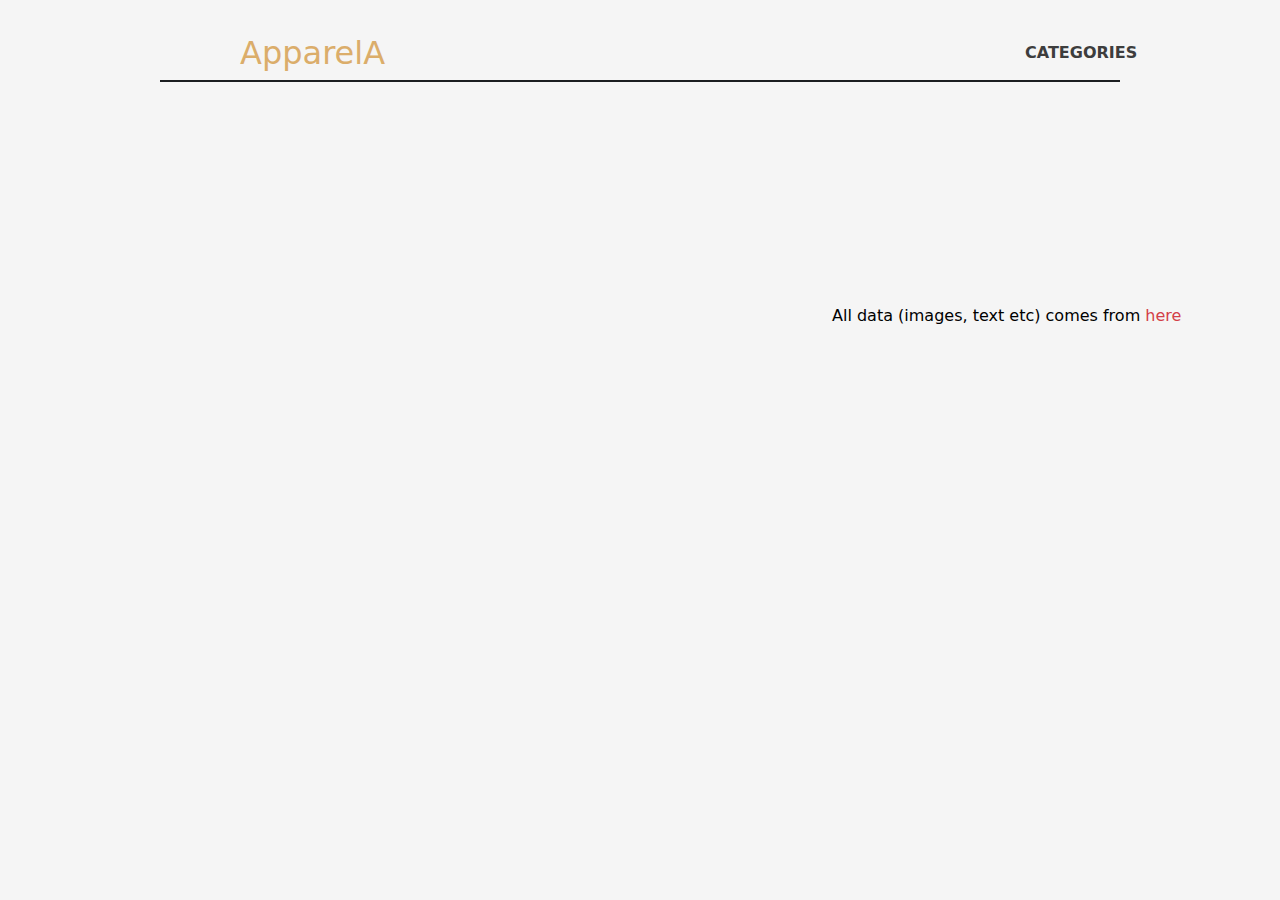
<file: kategori.html>
<!DOCTYPE html>
<html lang="en">

<head>
    <meta charset="UTF-8">
    <meta name="viewport" content="width=device-width, initial-scale=1.0">
    <title>Kategori</title>
    <link rel="stylesheet" href="style.css">
</head>

<body>
    <header>
        <nav>
            <ul>
                <li><a id="logo" href="index.html">ApparelA</a></li>
                <li><a href="kategori.html">Categories</a></li>
            </ul>
        </nav>

    </header>
    <main id="kategori">

        <template id="small_category_template">
            <article class="card_content">
                <a class="kategori_img read-more" href="produktliste.html"><img
                        src="https://kea-alt-del.dk/t7/images/webp/640/1163.webp" alt="blue fanwear jersey">
                </a>
                <a class="kategori_text read-more" href="produktliste.html">
                    <p>Accessories</p>
                </a>
            </article>
        </template>

    </main>

    <footer>
        <p>All data (images, text etc) comes from <a
                href="https://www.kaggle.com/paramaggarwal/fashion-product-images-dataset">here</a> </p>
    </footer>

    <script src="js/kategori.js"></script>
</body>

</html>
</file>
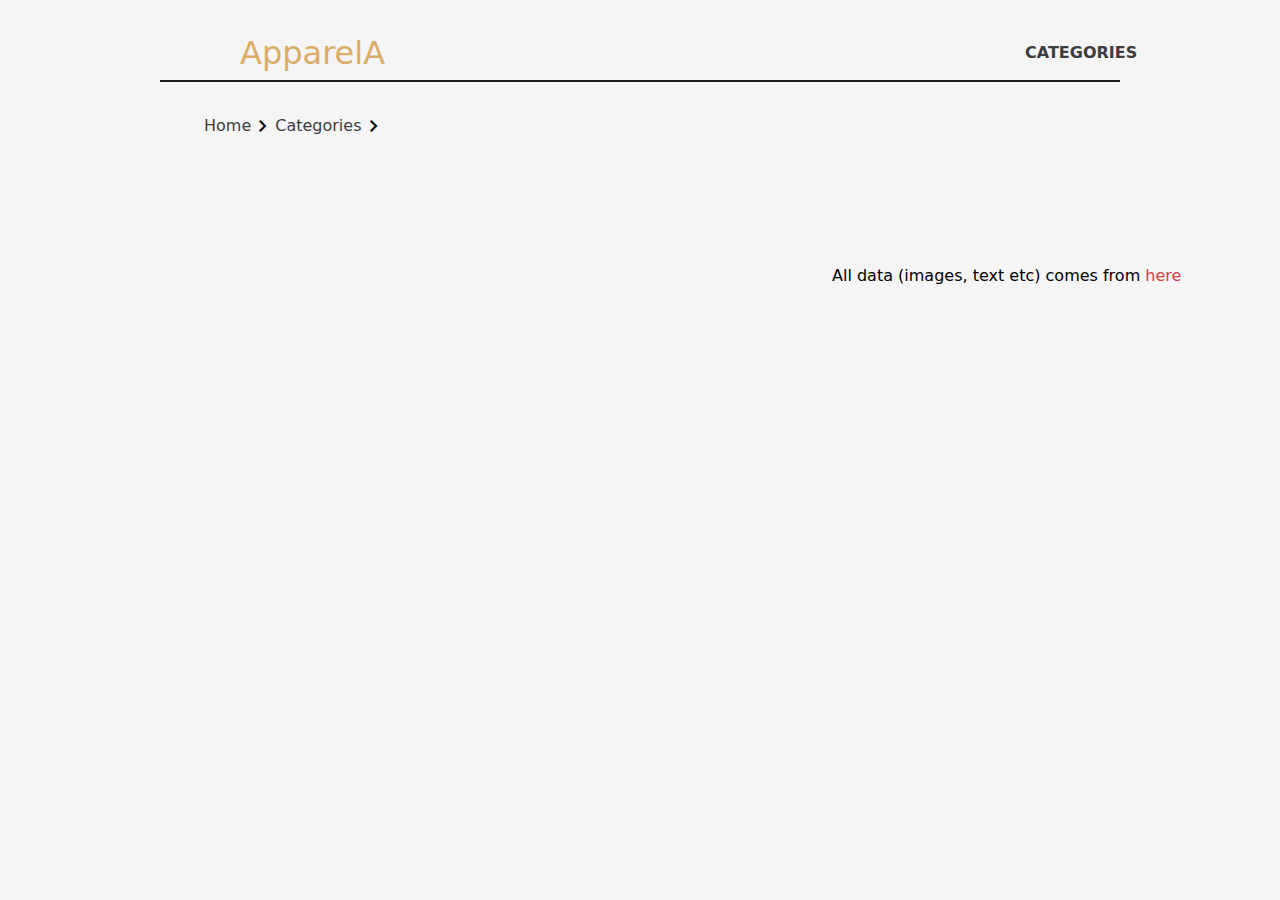
<file: produktliste.html>
<!DOCTYPE html>
<html lang="en">

<head>
    <meta charset="UTF-8">
    <meta name="viewport" content="width=device-width, initial-scale=1.0">
    <title>Produktliste</title>
    <link rel="stylesheet" href="style.css">
    <link rel="stylesheet"
        href="https://fonts.googleapis.com/css2?family=Material+Symbols+Outlined:opsz,wght,FILL,GRAD@20..48,100..700,0..1,-50..200" />
</head>

<body>
    <header>
        <nav>
            <ul>
                <li><a id="logo" href="index.html">ApparelA</a></li>
                <li><a href="kategori.html">Categories</a></li>
            </ul>
        </nav>

    </header>

    <header>
        <ul class="bredcrumb">
            <li><a href="index.html">Home</a></li>
            <span class="material-symbols-outlined">
                chevron_right
            </span>
            <li><a href="kategori.html">Categories</a></li>
            <span class="material-symbols-outlined">
                chevron_right
            </span>
            <li class="category_type"></li>
        </ul>

        <h1></h1>
    </header>
    <main id="produktliste">

        <template id="small_product_template">
            <article class="card_content">
                <a class="discount hide read-more" href="produkt.html">50%</a>
                <a class="notinstock hide read-more" href="produkt.html">Sold out</a>
                <a class="produktliste_img read-more" href="produkt.html"><img
                        src="https://kea-alt-del.dk/t7/images/webp/640/1163.webp" alt="blue fanwear jersey">
                </a>
                <a class="produktliste_text read-more" href="produkt.html">
                    <p class="name">Sahara Team India Fanwear Round Neck Jersey</p>
                    <p class="price"> <span class="amount"></span>,00 kr</p>
                </a>
            </article>
        </template>

    </main>

    <footer>
        <p>All data (images, text etc) comes from <a
                href="https://www.kaggle.com/paramaggarwal/fashion-product-images-dataset">here</a> </p>
    </footer>

    <script src="js/produktlist.js"></script>
</body>

</html>
</file>
<file: style.css>
* {
  margin: 0;
  padding: 0;
  box-sizing: border-box;
  font-family: system-ui, -apple-system, BlinkMacSystemFont, "Segoe UI", Roboto, Oxygen, Ubuntu, Cantarell, "Open Sans", "Helvetica Neue", sans-serif;
}

html {
  background-color: var(--white);
}

:root {
  --white: #f5f5f5;
  --yellow: #dbad6a;
  --red: #d33f49;
  --light-grey: #7a7a7a;
  --grey: #3d3d3d;
  --dark-grey: #1c1e21;
}

main {
  max-width: 1000px;
  margin: auto;
  padding-top: 2rem;
  color: var(--grey);
}

.bredcrumb {
  display: flex;
  flex-direction: row;
  text-align: center;
  align-items: center;
  flex-wrap: wrap;
}

li {
  list-style: none;
}
a {
  text-decoration: none;
}

.card_content,
.card_content img,
.kategori_text p,
.soldout > a:nth-of-type(2) {
  width: 100%;
}

.card_content {
  margin: 5% 5% 0 5%;
  position: relative;
}

.card_content img {
  object-fit: cover;
}

.kategori_text p {
  text-align: center;
  background-color: var(--grey);
  color: var(--white);
  letter-spacing: 3px;
  padding: 10% 0;
}

#kategori {
  display: grid;
  grid-template-columns: 1fr 1fr;
  gap: 5%;
  margin: 2rem auto 2rem auto;
}

.produktliste_text p {
  width: 100%;
  text-align: center;
  color: var(--dark-grey);
  padding: 2%;
}

.produktliste_text .name {
  min-height: 3rem;
}

#produktliste {
  display: grid;
  grid-template-columns: 1fr 1fr 1fr;
  gap: 1rem;
  padding: 5%;
}

.produkt {
  display: flex;
  flex-direction: column;
  gap: 2rem;
  padding: 5%;
}
.produkt img {
  width: 65%;
  height: 100%;
}
.produkt > div {
  display: flex;
  flex-direction: column;
  gap: 1rem;
  max-width: 80%;
}

.color {
  display: flex;
  flex-direction: row;
  gap: 2%;
}

select {
  width: 25%;
}

.produkt p:first-of-type,
label:first-of-type {
  text-transform: uppercase;
  font-weight: 700;
  font-size: 0.8rem;
  margin-top: 0.1rem;
}

header:nth-of-type(2) {
  max-width: 1000px;
  margin: auto;
  padding: 2rem 5% 0 5%;
}

.hide {
  display: none;
}

.soldout > a:nth-of-type(2) {
  color: var(--dark-grey);
  background-color: var(--light-grey);
  text-align: center;
  opacity: 0.8;
  padding: 3%;
  position: absolute;
  top: 239px;
  right: 0;
}

.sale > a:first-of-type {
  background-color: var(--red);
  color: var(--white);
  padding: 3%;
  position: absolute;
  top: 0;
  right: 0;
}
.sale .price {
  color: #d33f49 !important;
}

@media (min-width: 900px) {
  #kategori {
    grid-template-columns: 1fr 1fr 1fr;
    padding: 0 0 10rem 0;
  }
  #produktliste {
    grid-template-columns: 1fr 1fr 1fr 1fr;
  }
  .produkt {
    flex-direction: row;
    padding-left: 4.5rem;
  }
}

header:first-of-type {
  padding-top: 2%;
}
nav ul {
  display: flex;
  flex-direction: row;
  align-items: center;
  justify-content: space-around;
  gap: 80%;
  margin: auto;
  padding: 0.5rem 5rem;
  width: 75%;
  border-bottom: solid var(--dark-grey) 2px;
}

a {
  color: var(--grey);
}

nav ul li + li {
  font-weight: 600;
  text-transform: uppercase;
}
nav ul li + li a:hover,
a:hover,
.soldout .price,
nav ul li + li a:hover {
  color: var(--light-grey);
}

#logo {
  color: var(--yellow);
  font-size: 2rem;
}

#buy {
  width: 200px;
  height: 30px;
  background-color: var(--yellow);
  border: none;
  border-radius: 5px;
  color: var(--dark-grey);
  margin-top: 1rem;
}
#buy:hover,
select {
  background-color: var(--light-grey);
}

select {
  width: 100px;
  color: var(--white);
  padding: 0.2rem;
  border-radius: 5px;
}

.brandname,
.description_header {
  padding: 1rem 0 0.5rem 0;
}

footer p {
  padding: 0 5% 3rem 65%;
}
footer p a {
  color: var(--red);
}
</file>
